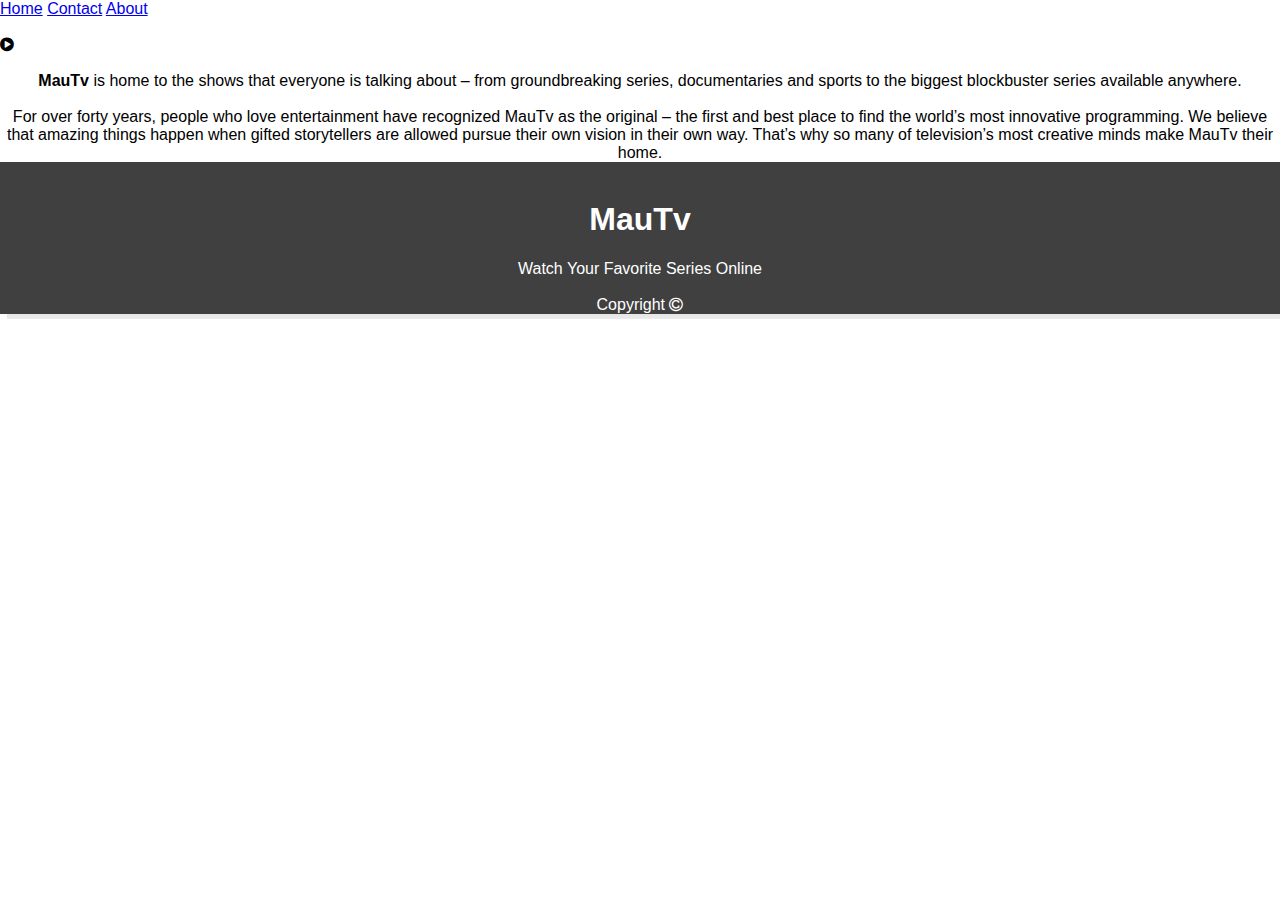
<file: about.html>
<!DOCTYPE html>
<html>
<head>
	<title></title>
	<link rel="stylesheet" type="text/css" href="assets/css/style.css">
	<link rel="stylesheet" type="text/css" href="https://cdnjs.cloudflare.com/ajax/libs/animate.css/3.7.0/animate.min.css">
	<link rel="stylesheet" href="https://cdnjs.cloudflare.com/ajax/libs/font-awesome/4.7.0/css/font-awesome.min.css">
</head>
<body>

		<!-- NAVIGATION -->
	<div class="pill-nav">
	  <a  href="index.html">Home</a>
	  <!-- <a href="#news">News</a> -->
	  <a  href="contact.html">Contact</a>
	  <a class="active" href="about.html">About</a>
	</div>
	<br>
	<div class="about-container">
		
		
	</div>

	<div class="about-img">
<i class="fa fa-play-circle playIcon" aria-hidden="true"></i>
	</div>

	<div class="about-content">
		<br>
		<center><b>MauTv</b> is home to the shows that everyone is talking about – from groundbreaking series, documentaries and sports to the biggest blockbuster series available anywhere. <br><br>
		For over forty years, people who love entertainment have recognized MauTv as the original – the first and best place to find the world’s most innovative programming. We believe that amazing things happen when gifted storytellers are allowed pursue their own vision in their own way. That’s why so many of television’s most creative minds make MauTv their home.<br>
		</center>
	</div>
	<div class="footer">

		<div class="text-container"> <br><h1> MauTv</h1>Watch Your Favorite Series Online <br><br>Copyright <i class="fa fa-copyright"></i></div>

	</div>
</body>
</html>
</file>
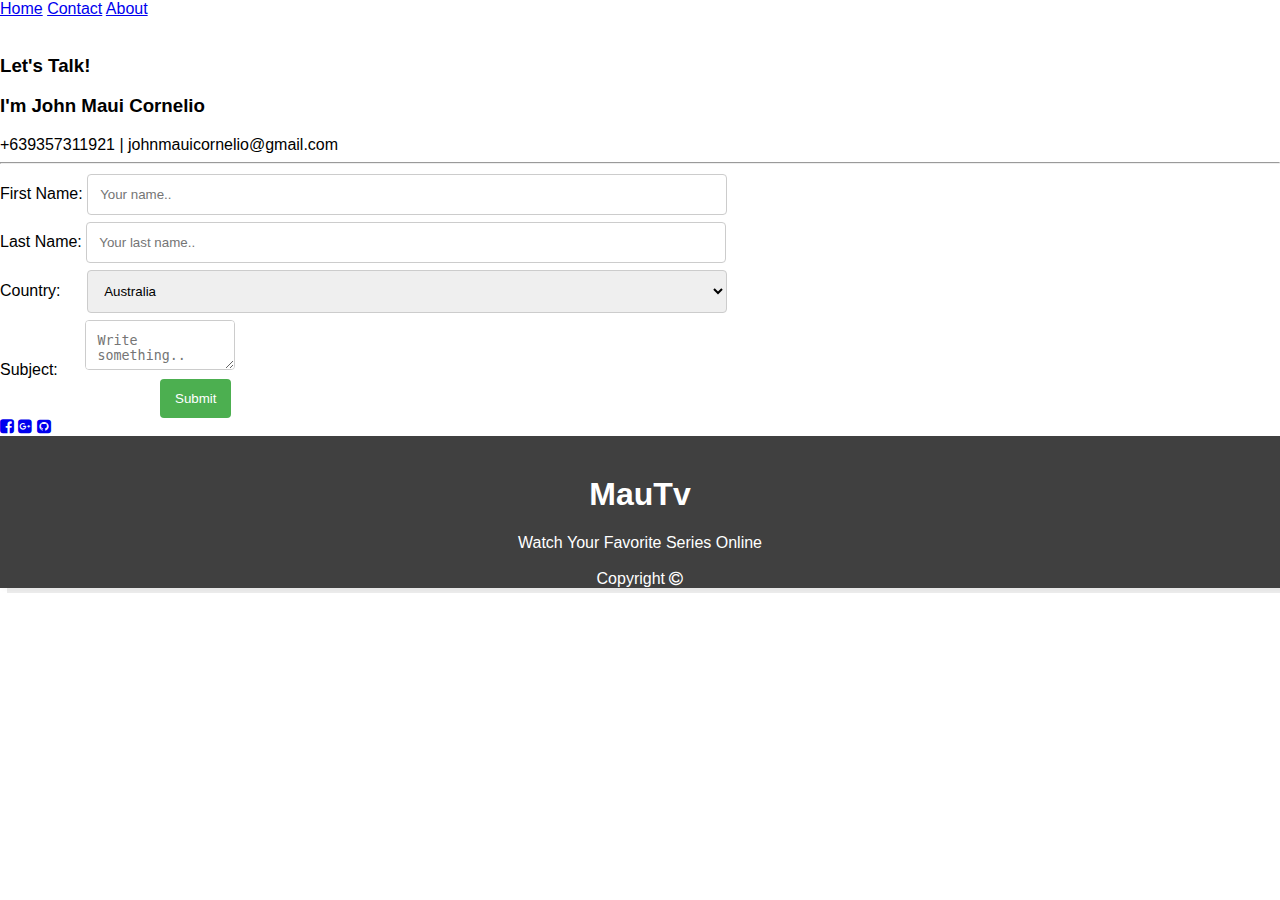
<file: contact.html>
<!DOCTYPE html>
<html>
<head>
	<title></title>
	<link rel="stylesheet" type="text/css" href="assets/css/style.css">
	<link rel="stylesheet" type="text/css" href="https://cdnjs.cloudflare.com/ajax/libs/animate.css/3.7.0/animate.min.css">
	<link rel="stylesheet" href="https://cdnjs.cloudflare.com/ajax/libs/font-awesome/4.7.0/css/font-awesome.min.css">
</head>
<body>

		<!-- NAVIGATION -->
	<div class="pill-nav">
	  <a  href="index.html">Home</a>
	  <!-- <a href="#news">News</a> -->
	  <a class="active" href="contact.html">Contact</a>
	  <a href="about.html">About</a>
	</div>
	<br>
	<div class="contact-container">

		<div class="contact-img">
			
		</div>
		<div class="contact-info">
			<div class="contact-text"> <h3>Let's Talk! </h3> <h3> I'm John Maui Cornelio </h3>
			 +639357311921 | johnmauicornelio@gmail.com 	

		<hr>
			  <form action="/action_page.php">
			    <label for="fname">First Name: </label>
			    <input type="text" id="fname" name="firstname" placeholder="Your name..">
			    <br>
			    <label for="lname">Last Name: </label>
			    <input type="text" id="lname" name="lastname" placeholder="Your last name..">
			    <br>
			    <label for="country">Country: &nbsp&nbsp&nbsp&nbsp</label>
			    <select id="country" name="country">
			      <option value="australia">Australia</option>
			      <option value="canada">Canada</option>
			      <option value="usa">USA</option>
			    </select><br>

			    <label for="subject">Subject: &nbsp&nbsp&nbsp&nbsp</label>
			    <textarea id="subject" name="subject" placeholder="Write something.." style="height:50px; width: 150px;"></textarea><br>

			    <input type="submit" value="Submit" style="margin-left: 160px;"><br>
			  </form>

		<section class="contactIcon">
		<a href="#"><i class="fa fa-facebook-square cIcon"></i></a>
		<a href="#"><i class="fa fa-google-plus-square cIcon"></i></a>
		<a href="https://corneliojohnmaui.github.io/web-portfolio/"><i class="fa fa-github-square cIcon"></i></a>
		</section>			
			</div>

		</div>
	</div>

	<div class="footer">

		<div class="text-container"> <br><h1> MauTv</h1>Watch Your Favorite Series Online <br><br>Copyright <i class="fa fa-copyright"></i></div>

	</div>
</body>
</html>
</file>
<file: assets/css/style.css>
html, body {
  width: 100%;
  height: auto;
  margin: 0;
  padding: 0;
  font-family: "Helvetica", sans-serif;
}

html
{
   scroll-behavior: smooth;
}

/*Navigation Style*/

#navigation
{
  padding: 0;
  margin: 0;
  box-shadow: 0 4px 8px 1px rgba(0,0,0,.08), 0 2px 3px 1px rgba(0,0,0,.02);
}


/*PARALAX */

.parallax {
  /* The image used */
  background-image: url("../images/nosignalGIF.gif");

  /* Set a specific height */
  min-height: 453px; 

  /* Create the parallax scrolling effect */
  background-attachment: fixed;
  background-position: center;
  background-repeat: no-repeat;
  background-size: cover;
}
.parallax2nd {
  /* The image used */
  background-image: url("../images/comingsoon.jpg");
  /*background-color: #404040;*/

  /* Set a specific height */
  min-height: 400px; 
  opacity: 2;
  /* Create the parallax scrolling effect */
  background-attachment: fixed;
  background-position: left;
  background-repeat: no-repeat;
  background-size: cover;
}
#para2nd
{
  color: black;
  width: 100%;
}

/*TOP CAROUSEL*/
#top-carousel{
  width: 80%;
  margin-left: auto;
  margin-right: auto;
  margin-bottom: 0;
}
#top-carousel img
{
  height: 400px;
  width: 100%;
  display: flex;
  border-radius: 3%;
  background-repeat: no-repeat;
  background-size: cover;
}

.imagebox {
  background: black;
  padding: 0px;
  position: relative;
  text-align: center;
  width: 100%;
}

.imagebox img {
  opacity: 1;
  transition: 0.5s opacity;
}
.imagebox-dest{
  width: 20%;
}
.imagebox .imagebox-desc {
  background-color: rgba(0, 0, 0, 0.6);
  bottom: 0px;
  color: white;
  font-size: 1.2em;
  left: 0px;
  padding: 0px 15px;
  overflow: hidden;
  margin-bottom: -3%;
  position: absolute;
  transition: 0.5s padding;
  text-align: center;
  width: 100%;
}
.imagebox:hover img {
  opacity: 0.7;
}

.imagebox:hover .imagebox-desc {
  padding-bottom: 10%;
}





/*SERIES CATEGORY */
#series-cat
{

  width: 80%;
  margin-right: auto;
  margin-left: auto;
  margin-top: 0;
  box-shadow: 0 4px 8px 1px rgba(0,0,0,.08), 0 2px 3px 1px rgba(0,0,0,.02);
  padding: 15px 0;  
}
.sub-nav
{
  text-align: center;

}
.sub-nav a 
{
  color: black;
  font-size: 17px;
  padding: 10px;
}
/*underline on categories*/
.sub-nav a.active{
  border-bottom: solid 4px;
  border-color:  #ff5722d9;

}

/*LATEST SERIES CAROUSEL*/
* .container {
      margin: 0px 0px;
    padding: 0px 0px;
  width: 100%;


}
#series
{
  height: 100%;
}
#seriesLatest
{
    width: 100%;
    height: 50%;
    /* padding-right: 15px; */
    /* padding-left: 15px; */
}

.col-md-4{
  display: inline-block;
  margin-left:-10px;
}
.col-md-3{
  display: inline-block;
  margin-left:-10px;

  top: 0;
}
.col-md-4 img{
  width:100%;
  height:50%;
}
.col-md-3 img{
  width:100%;
  height:50%;
  top: 0;
  bottom: 0;
}
.slider_info img
{
  
  height: 200px;
}

.imgDiv
{
      -webkit-box-shadow: 0 4px 10px 1px rgba(0,0,0,.06), 0 3px 8px 1px rgba(0,0,0,.16);
    box-shadow: 0 4px 10px 1px rgba(0,0,0,.06), 0 3px 8px 1px rgba(0,0,0,.16);
}
#container-inner
{
 width: 90%;
 margin-right: auto;
 margin-left: auto;
}

#series-overlay{
  margin-top: 0;
  padding-top: 0.5em;

}
#series-overlay span{
  
  padding: 0.20em;
  border-radius:  5%;
  border-color: #ff5722d9;
  background-color: #ff5722d9;
  color: white;
}
/*body .carousel-control-prev-icon,
body .carousel-indicators li,
body .carousel-control-next-icon{

}*/

span.carousel-control-prev-icon {
 position: relative;
 bottom: 15px;
 color: black;


}
.sp{
  background-image: none;
}
span.carousel-control-next-icon {
 position: relative;
 bottom: 15px;

}
#nex
{

      width: 5%;
      box-shadow: -8px 0 4px -4px rgba(0,0,0,.08);
}
#pre
{

      width: 5%;
      box-shadow: 8px 0 4px -4px rgba(0,0,0,.08);
}

#pre:hover ,#nex:hover 
{
      background: rgba(88,88,88,.2);
}
.mImg{
  width: 200px;
  height: 200px;

}





/*POPULAR SEARCHES STYLE*/
#popularSearches img
{
  width: 15em;
  height: 10em;
}

#popularSearches hr{
  background-color: black;
}

#psBody{
  text-align: right;
  position: absolute;
}

/*POPULAR SEARCHES */
@media(max-width: 767px){
  #search-info
  {
    justify-content: center;
    text-align: center;
  }
  #popularSearches img{
    width: 100%;
    margin-left: auto;
    margin-right: auto;
    justify-content: center;

  }
  #popularSearches, .psRow{
    justify-content: center;
  }
}
#popularSearch
{
  background-color: gray;
  width: 100%;
}

#popularSearches img
{
  display: block;
  width: 100%;
}
#popularSearches a
{
  color: #ff5722d9;

}


/*COMINGSOON CONTENT*/
.comingsoon-content{
  margin-left: auto;
  margin-right: auto;
  padding-left: 15px;
  padding-right: 15px;

}
.comingsoon-content hr
{
  background-color: black;

}
.comingsoon-content h1{
  color: black;
}
.comingsoon-content .card{
      box-shadow: 0 4px 8px 0 rgba(0, 0, 0, 0.2), 0 6px 20px 0 rgba(0, 0, 0, 0.19);
}
.comingsoon-content img{
  height: 200px;
  width: 100%;
}

/*ABOUT */
.about-text{
  background: rgba(0,0,0,0.8);
  color: white;
  padding: 1.875rem;


}
#about
{
  background: url('../images/nosignal2.jpg');
  padding: 20px 20px;
  margin:20px 0;

}
#about, .container{
  display: block;
}
#playIcon{
    z-index: -1;
    float: right;
    margin-left: 0;
    left: 0;
    margin-right: 30%;
    margin-top: 35%;
    margin-bottom:35%; 
    font-size: 200px;
}

/*CONTACT DIV STYLE*/
#contactDiv
{
  margin:25px 25px;
}
/*CONTACT FORM STYLE */
input[type=text], select, textarea {
  width: 50%;
  padding: 12px;
  border: 1px solid #ccc;
  border-radius: 4px;
  box-sizing: border-box;
  margin-top: 2px;
  margin-bottom: 5px;
  resize: vertical;
}

input[type=submit] {
  background-color: #4CAF50;
  color: white;
  padding: 12px 15px;
  border: none;
  border-radius: 4px;
  cursor: pointer;
}

input[type=submit]:hover {
  background-color: #45a049;
}




/*ALL SERIES */
/*.polaroids {
  margin: 0 auto;
  padding: 20px;
  text-align: center;
}

.polaroid {
  display: inline-block;
  margin: 10px;
  position: relative;
  width: auto;
}

.polaroid img {
  border: 12px solid #fff;
  border-bottom: 70px solid #fff;
  -webkit-box-shadow: 3px 3px 3px #888;
  -moz-box-shadow: 3px 3px 3px #888;
  box-shadow: 3px 3px 3px #888;
  height: auto;
  max-width: 100%;
}

.polaroid p {
  color: #888;
  font: 500 18px/22px Arial, sans-serif;
  position: absolute;
  bottom: 0;
  text-align: center;
  width: 100%;
}

*/

 div.polaroid {
 
  width: 17%;
  height: 0%;
  background-color: white;

  box-shadow: 0 4px 8px 0 rgba(0, 0, 0, 0.2), 0 6px 20px 0 rgba(0, 0, 0, 0.19);
  margin: 5px 10px;
   display: inline-block;
  position: relative;


}

div.polaroid:hover{
    box-shadow: 0 4px 8px 3px rgba(0, 0, 0, 0.2), 0 6px 20px 0 rgba(0, 0, 0, 0.19);
  
}

div.container-info {
  text-align: center;
  padding: 0px 5px;
  margin: 0px;
}
p.info{
  text-align: left;
  margin: 0;
}


.overlay4series {
    position: absolute;
    bottom: 0;
   /* left: 20%;*/
    right: 0%;
    background: rgba(0,0,0,0.7);
    /*opacity: 0;*/
    overflow: hidden;
    width: 0;
    height: 100%;
    transition: .5s ease;
}
.playBtn {
  white-space: nowrap; 
  color: white;
  font-size: 20px;
  position: absolute;
  overflow: hidden;
  top: 15%;
  left: 42%;
  z-index: 1;
  transform: translate(-50%, -50%);
  -ms-transform: translate(-50%, -50%);
}

/*all polaroid image*/
.allseriesImg {
  height: 10%;
  width: 100%;
}
.allseriesImg:hover .playBtn {
    width: 100%;
}


/*ALL SERIES*/
.label-cat{
  padding: 10px 5px;
  background-color: #ff7042;
  color: white; 
}


/* Smooth CSS3 Scrolling */
a[ id= "about" ]:target ~ #series-cat article.panel {
  -webkit-transform: translateY( 0px);
  transform: translateY( 0px );
}
a[ id= "contactDiv" ]:target ~ #series-cat article.panel {
  -webkit-transform: translateY( -500px );
  transform: translateY( -500px );
}


.footer{

   box-shadow: 8px 4px 0 1px rgba(0,0,0,.08), 3px 2px 3px 1px rgba(0,0,0,.02);
  position: relative;
  left: 0;
  bottom: 0;
  
  top: 5%;
  width: 100%;
  height: 30%;
  background-color: #404040;
  color: white;
  text-align: center;
}
</file>
